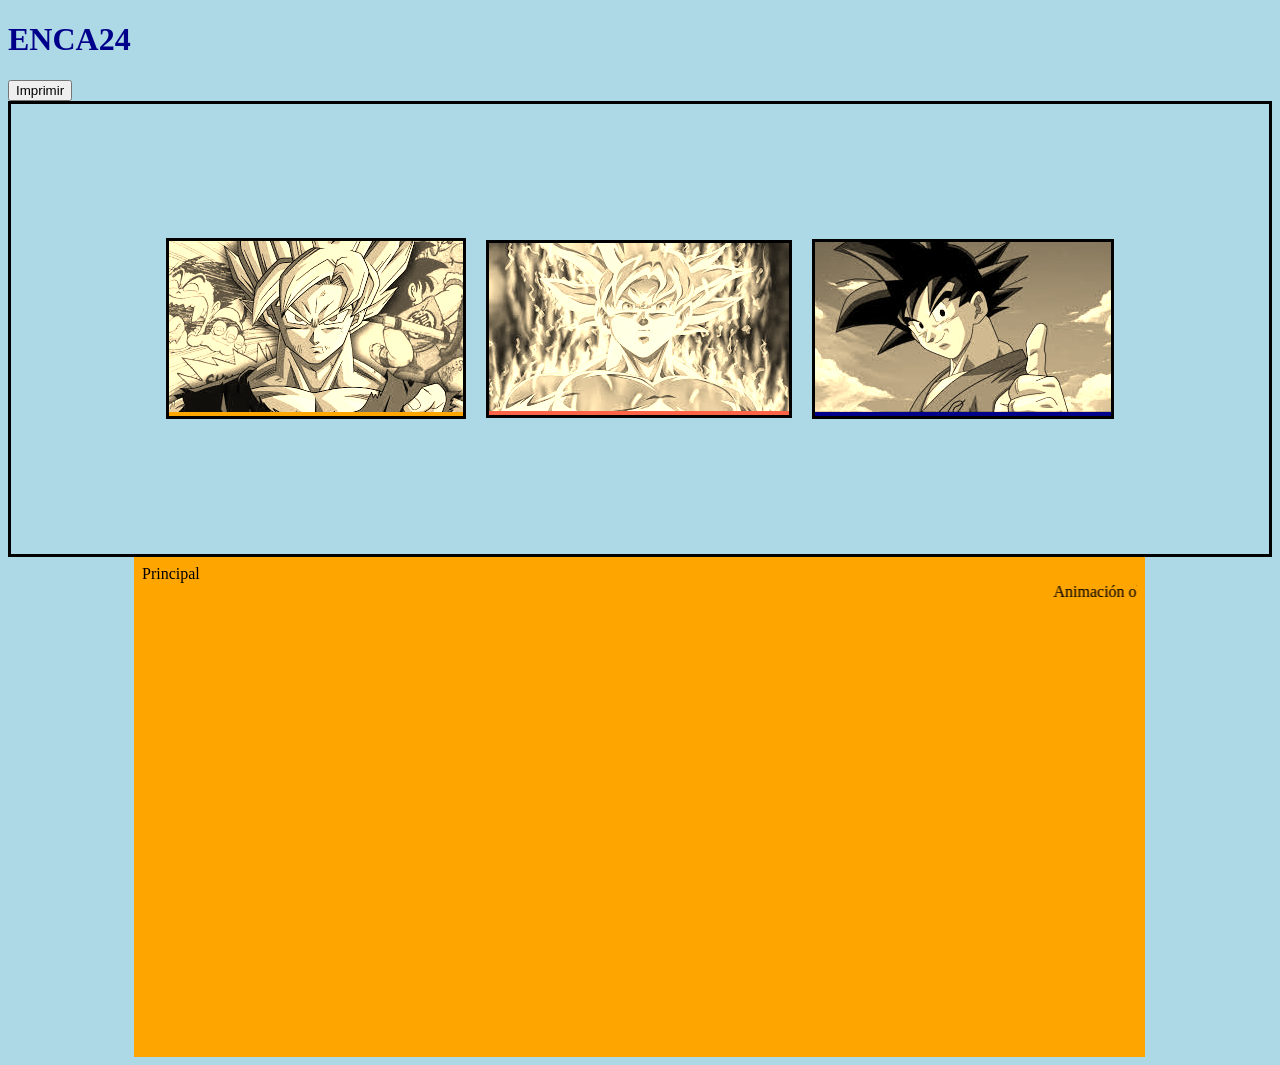
<file: index.html>
<!DOCTYPE html>
<html lang="en">
<head>
    <link rel="stylesheet" href="css/estilos.css">
    <meta charset="UTF-8">
    <meta name="viewport" content="width=device-width, initial-scale=1.0">
    <title>Diagramación por FLEX</title>
</head>
<body>
    <h1>ENCA24</h1>
    <button onclick="print()">
        Imprimir
    </button>
    <div class="contenedor">
        <div class="parte1">
            <a href="paginas/p1.html" target="carlos">
                <img src="img/f1.jpg" alt="foto de goku">
            </a>
        </div>
        <div class="parte2">
            <img src="img/f2.jpg" alt="foto de goku">
        </div>
        <div class="parte3">
            <a href="paginas/paginaincio.html" target="carlos">
                <img src="img/f3.jpg" alt="foto de goku">
            </a>
        </div>
    </div>
    
    <iframe name="carlos" class="cuadro" src="paginas/paginaincio.html" frameborder="0"></iframe>
    

    <div class="capafondo">
        <img src="img/mario.png" alt="">
    </div> 
</body>
</html>
</file>
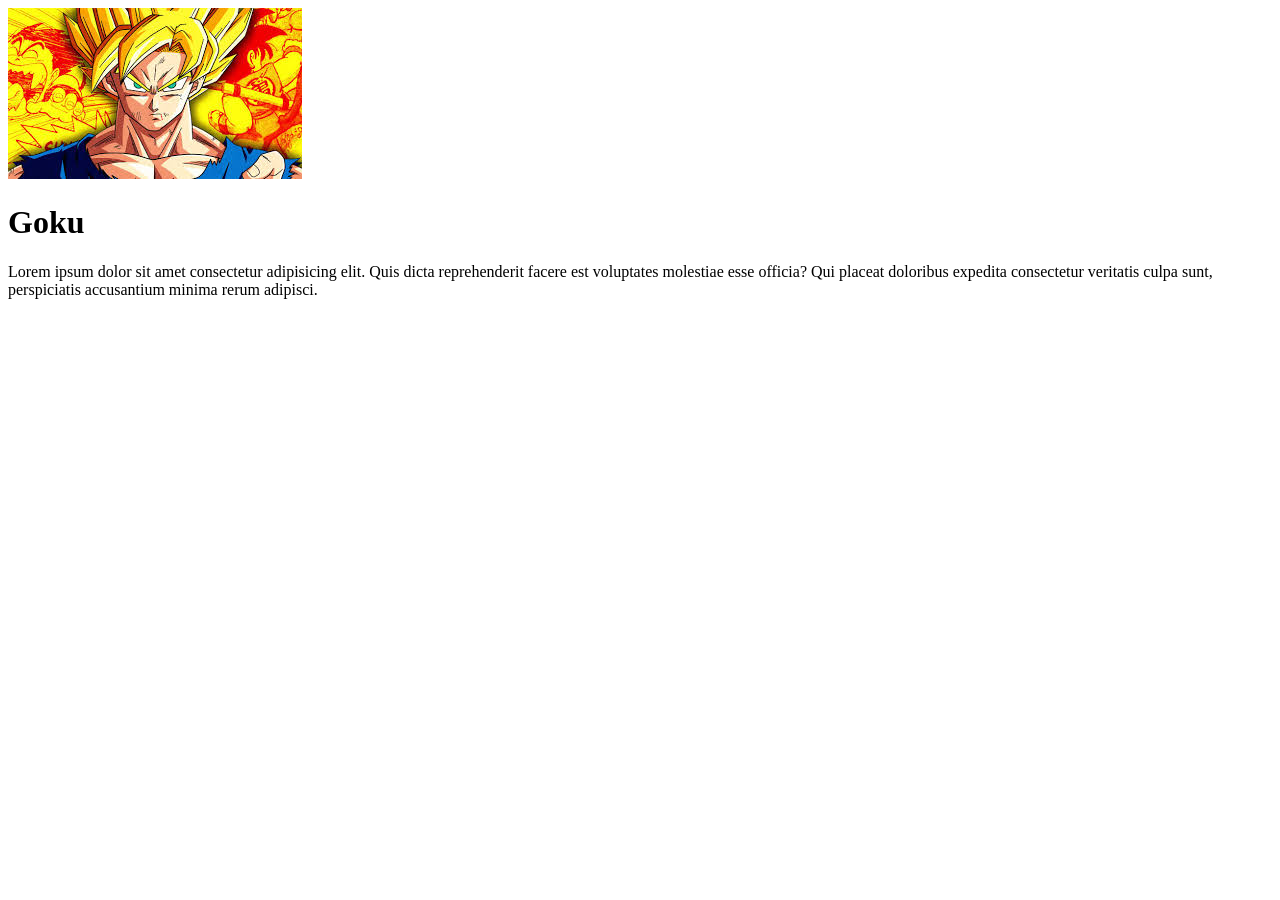
<file: paginas/p1.html>
<!DOCTYPE html>
<html lang="en">
<head>
    <meta charset="UTF-8">
    <meta name="viewport" content="width=device-width, initial-scale=1.0">
    <title>Document</title>
</head>
<body>
    <img src="../img/f1.jpg" alt="">
    <h1>Goku</h1>
    <p>Lorem ipsum dolor sit amet consectetur adipisicing elit. Quis dicta reprehenderit facere est voluptates molestiae esse officia? Qui placeat doloribus expedita consectetur veritatis culpa sunt, perspiciatis accusantium minima rerum adipisci.</p>
</body>
</html>
</file>
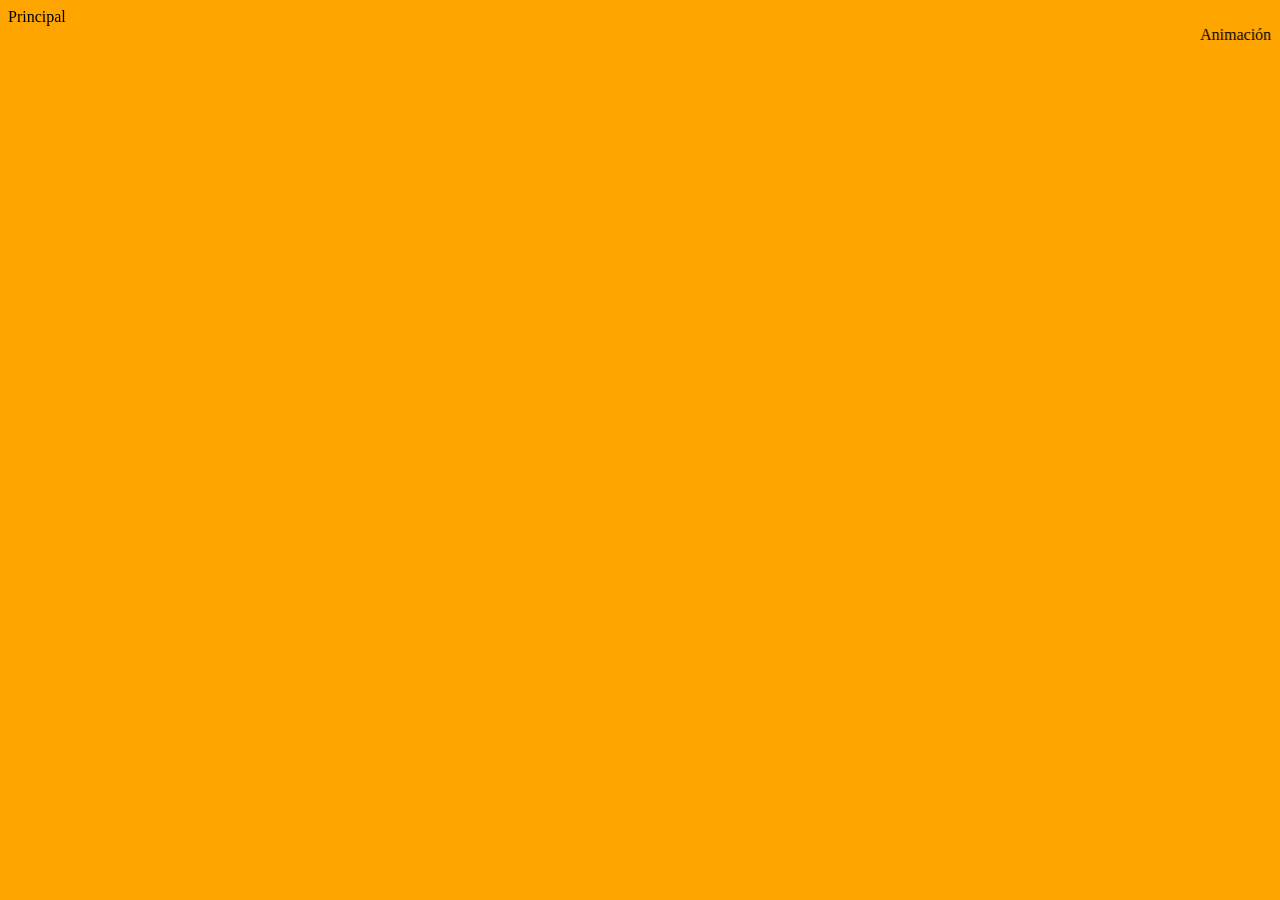
<file: paginas/paginaincio.html>
<!DOCTYPE html>
<html lang="en">
<head>
    <style>
        body{
            background:orange;
        }
    </style>
    <meta charset="UTF-8">
    <meta name="viewport" content="width=device-width, initial-scale=1.0">
    <title>Document</title>
</head>
<body>
    Principal 
    <marquee behavior="" direction="">Animación obsoleta</marquee>
</body>
</html>
</file>
<file: css/estilos.css>
@keyframes juanma{
    0%{left:0}
    30%{left:15%}
    40%{left:30%}
    50%{left:80%}
    100%{left:0}
}
@keyframes jorgeeliecer{
    0%{left:-300px; top:0}
    30%{left:-200px; top:30px}
    70%{left:-100px; top:0}
    80%{left:0px; top:30px}
    100%{left:50px; top:0}
}
body{
    background:lightblue;
}
h1{
    animation:juanma 2 alternate 5s;
    color:darkblue;
    position:relative;
    width:fit-content;
}
.contenedor{
    align-items:center;
    border:solid;
    display:flex;
    height:450px;
    gap:20px;
    justify-content:center;
}

.contenedor div{
    border:solid;
    /*height:200px;*/
    /*width:200px;*/
}
.contenedor div img{
    filter:sepia(1);
    width:100%;
    transition:all 0.5s linear;
}
.contenedor div img:hover{
    filter:sepia(0);
    transform:scale(2,2) rotate(10deg);
}

.capafondo{
    animation:jorgeeliecer 5s alternate 2;
    left:-400px;
    position:absolute;
    width:400px;
    top:0;
    z-index:-1;
}
.capafondo img{
    width:100%;
}
.cuadro{
    display:block;
    height:500px;
    margin:0 auto;
    width:80%;
}
.parte1{
    background:orange;
}
.parte2{
    background:tomato;
}
.parte3{
    background:darkblue;
}
@media print{
    .parte1,.parte3,button{
        display:none;
    }
    .contenedor div{
        width:100%;
    }
}

@media screen and (max-width:700px){
    button{
        display:none;
    }
    .contenedor{
        flex-direction:column;
    }
    .contenedor div{
        width:100%;
    }
    .parte3{
        order:2;
    }
    .parte2{
        order:1;
    }
    .parte1{
        order:3;
    }


    @keyframes javier{
        0%{
            background:lightblue;
        }
        50%{
            background:darkblue;
            color:white;
            
        }
        100%{
            background:lighblue;
            color:#000;
        }
    } 
    body{
        animation:javier   1s;
        /* background:red; */
    }
    h1{
        color:white;
    }
}
</file>
